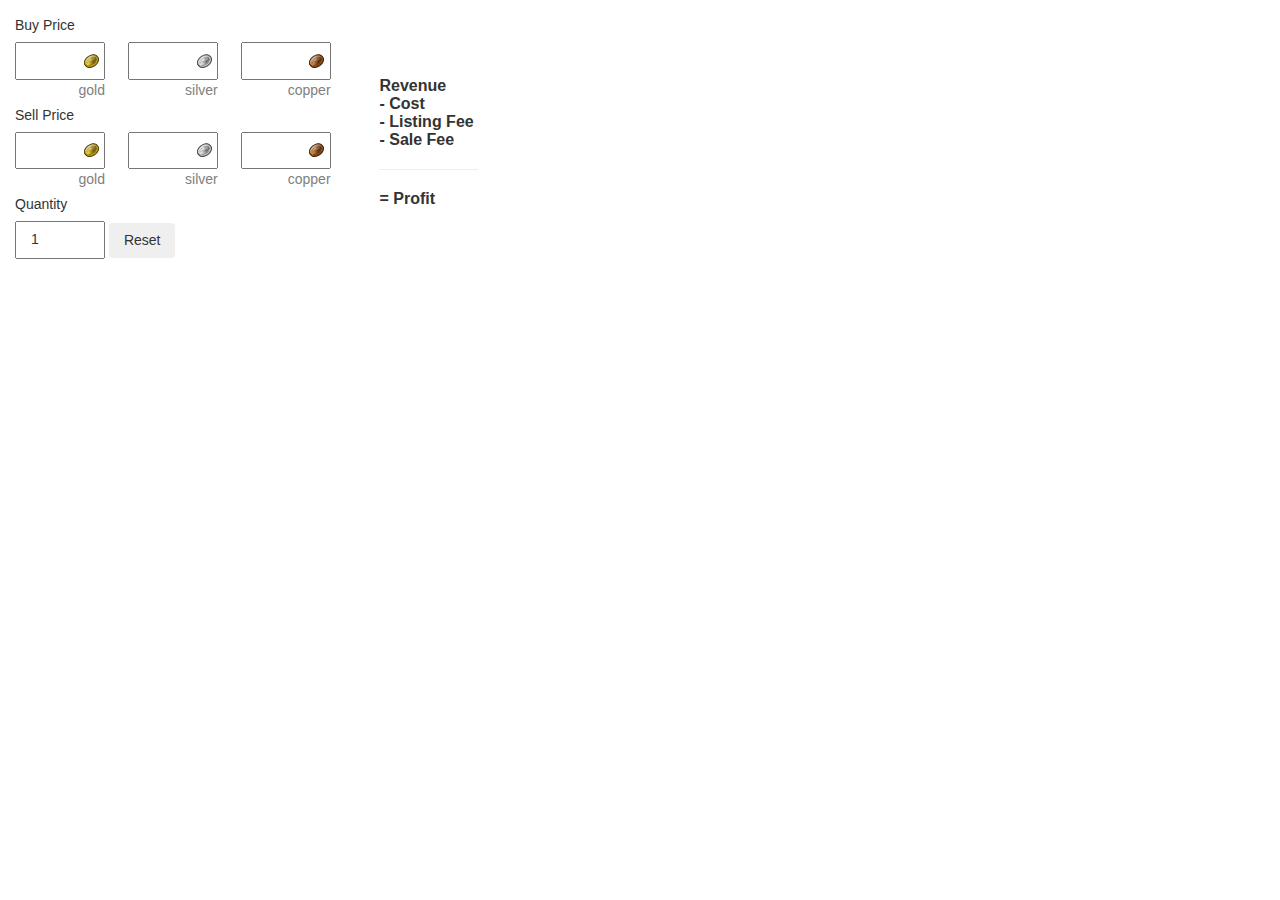
<file: index.html>
﻿<html>
<head>
    <script src="https://ajax.googleapis.com/ajax/libs/jquery/3.1.1/jquery.min.js"></script>
    <script src="js/calc.js"></script>
    <link href="css/bootstrap.css" rel="stylesheet">
    <link rel="stylesheet" type="text/css" href="css/style.css">
</head>
<body>
    <div class="content">
        <div class="column input-column">
            <fieldset>
            <legend>Buy Price</legend>
                <div class="field-wrap">
                    <input id="buyGold" onkeyup="update()" type="text" maxlength="5">
                    <img src="img/gold.png" alt=""  />
                    <label for="buyGold">gold</label>
                </div>

                <div class="field-wrap">
                    <input id="buySilver" onkeyup="update()" type="text" maxlength="5">
                    <img src="img/silver.png" alt="" />
                    <label for="buySilver">silver</label>
                </div>

                <div class="field-wrap">
                    <input id="buyCopper" onkeyup="update()" type="text" maxlength="5">
                    <img src="img/copper.png" />
                    <label for="buyCopper">copper</label>
                </div>
            </fieldset>

            <fieldset>
            <legend>Sell Price</legend>

            <div class="field-wrap">
                <input id="sellGold" onkeyup="update()" type="text" maxlength="5">
                <img src="img/gold.png" alt=""  />
                <label for="sellGold">gold</label>
            </div>

            <div class="field-wrap">
                <input id="sellSilver" onkeyup="update()" type="text" maxlength="5">
                <img src="img/silver.png" alt="" />
                <label for="sellSilver">silver</label>
            </div>

            <div class="field-wrap">
                <input id="sellCopper" onkeyup="update()" type="text" maxlength="5">
                <img src="img/copper.png" />
                <label for="sellCopper">copper</label>
            </div>
            </fieldset>
            <fieldset>
            <legend>Quantity</legend>
            <input id="quantity" onkeyup="update()" type="text" value="1">
            <button class="btn" onclick="reset()">Reset</button>
            </fieldset>
        </div>
        <div class="column result-column">
            <table>
			  <tr>
				<td style="padding-right:4px"><b>Revenue</b></td>
                    <td id="revenue" class="align-right"></td>
                </tr>
                <tr>
                    <td style="padding-right:4px"><b>- Cost</b></td>
                    <td id="cost" class="align-right"></td>
                </tr>
                <tr>
                    <td style="padding-right:4px"><b>- Listing Fee</b></td>
                    <td id="listingFee" class="align-right"></td>
                </tr>
                <tr>
                    <td style="padding-right:4px"><b>- Sale Fee</b></td>
                    <td id="saleFee" class="align-right"></td>
                </tr>
				<tr>
				  <td colspan="2"><hr/></td>
				</tr>
                <tr>
                    <td style="padding-right:4px"><b>= Profit</b></td>
                    <td id="profit" class="align-right"></td>
                </tr>
				<tr>
					<td/>
					<td id="profitPercent" class="align-right"></td>
				</tr>
            </table>
        </div>
    </div>
</body>
</html>
</file>
<file: css/style.css>
* {
	font-family: sans-serif;
	box-sizing: border-box;
}

.content {
	display: table;
}

.column {
	display: table-cell;
	padding: 15px;
}

input,
label {
	width: calc(5em + 20px);
}

input, .btn {
	font-size: 1em;
	line-height: 1.4;
	padding: .5em 1em;
}

input + img {
	position: relative;
	left: -25px;
}

label {
    display: block;
    color: gray;
    text-align: right;
    font-weight: normal;
}

fieldset {
	display: block;
}

legend {
	font-size: 1em;
	border-bottom: 0;
	margin-bottom: .5em;
}

.field-wrap {
	display: inline-block;
}
</file>
